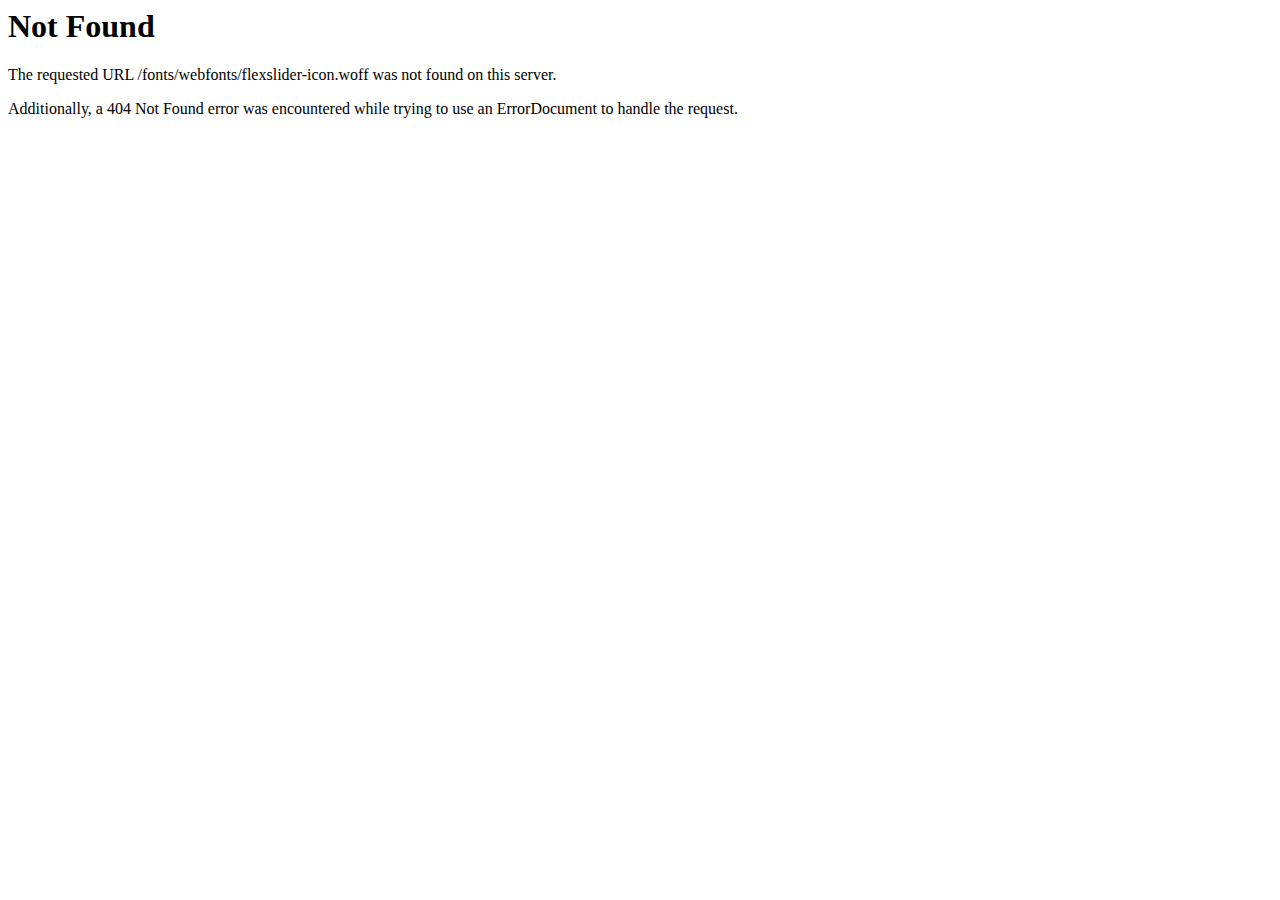
<file: fonts/webfonts/flexslider-icon-2.html>
<!DOCTYPE HTML PUBLIC "-//IETF//DTD HTML 2.0//EN">
<html><head>
<title>404 Not Found</title>
</head><body>
<h1>Not Found</h1>
<p>The requested URL /fonts/webfonts/flexslider-icon.woff was not found on this server.</p>
<p>Additionally, a 404 Not Found
error was encountered while trying to use an ErrorDocument to handle the request.</p>
</body></html>
</file>
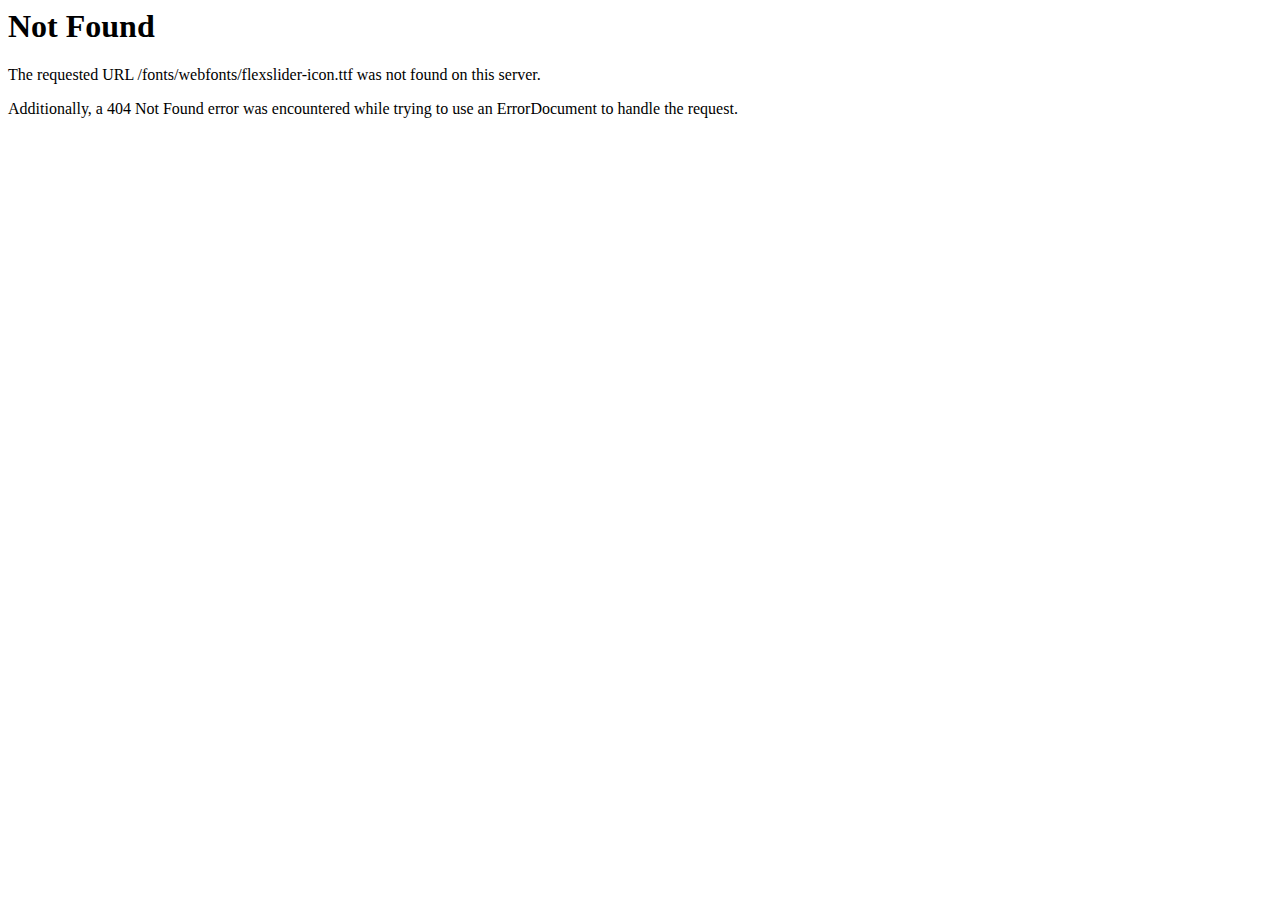
<file: fonts/webfonts/flexslider-icon-3.html>
<!DOCTYPE HTML PUBLIC "-//IETF//DTD HTML 2.0//EN">
<html><head>
<title>404 Not Found</title>
</head><body>
<h1>Not Found</h1>
<p>The requested URL /fonts/webfonts/flexslider-icon.ttf was not found on this server.</p>
<p>Additionally, a 404 Not Found
error was encountered while trying to use an ErrorDocument to handle the request.</p>
</body></html>
</file>
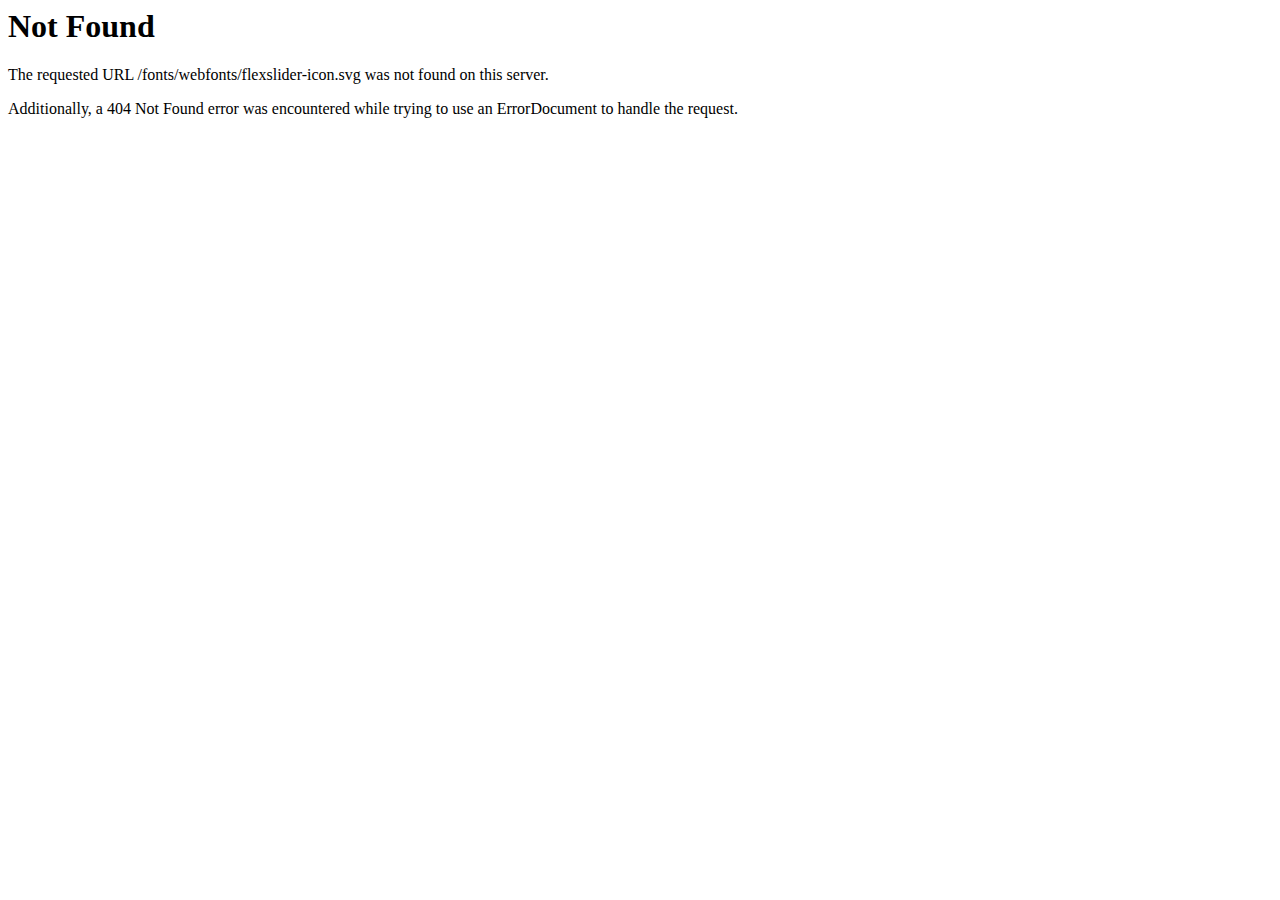
<file: fonts/webfonts/flexslider-icon-4.html>
<!DOCTYPE HTML PUBLIC "-//IETF//DTD HTML 2.0//EN">
<html><head>
<title>404 Not Found</title>
</head><body>
<h1>Not Found</h1>
<p>The requested URL /fonts/webfonts/flexslider-icon.svg was not found on this server.</p>
<p>Additionally, a 404 Not Found
error was encountered while trying to use an ErrorDocument to handle the request.</p>
</body></html>
</file>
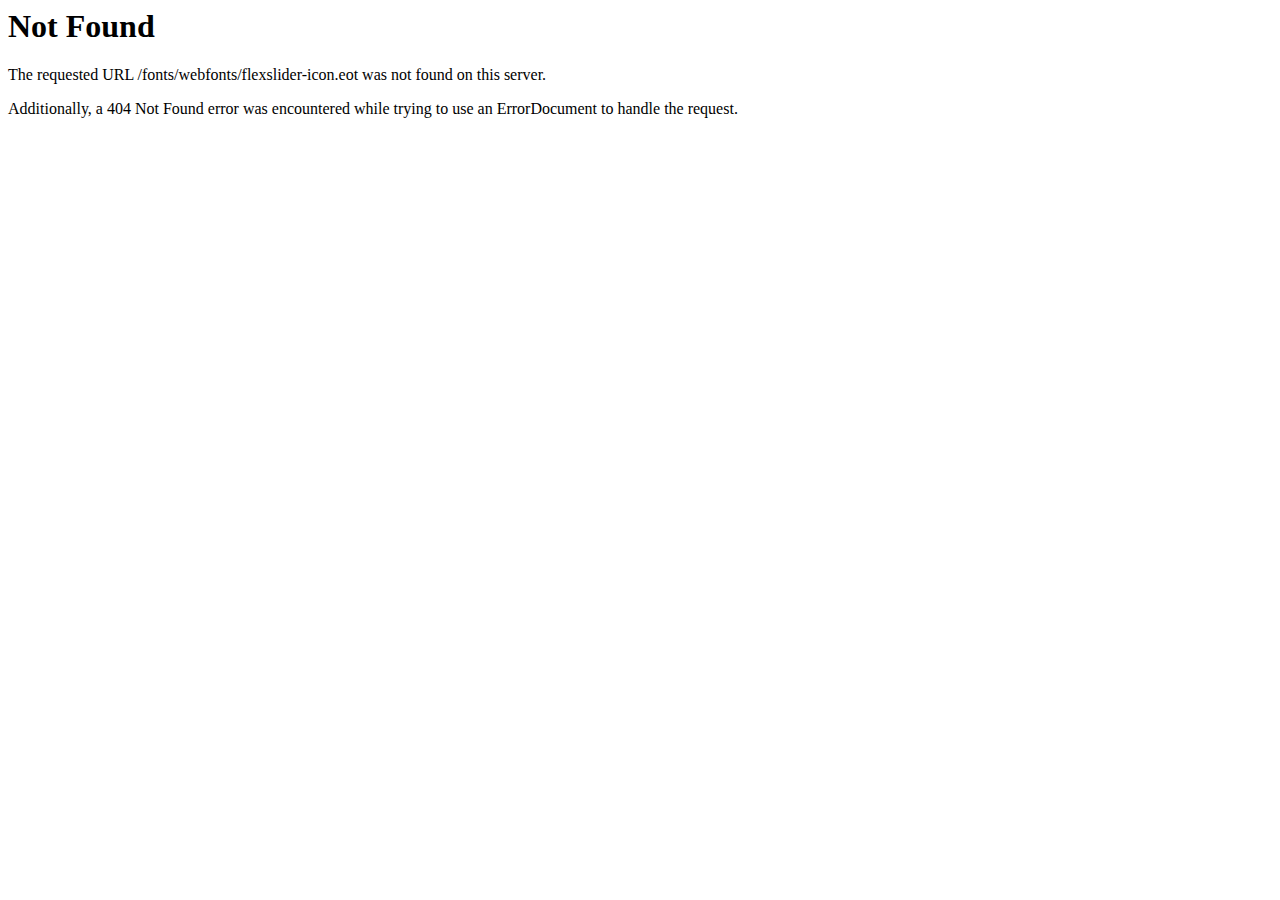
<file: fonts/webfonts/flexslider-icon.html>
<!DOCTYPE HTML PUBLIC "-//IETF//DTD HTML 2.0//EN">
<html><head>
<title>404 Not Found</title>
</head><body>
<h1>Not Found</h1>
<p>The requested URL /fonts/webfonts/flexslider-icon.eot was not found on this server.</p>
<p>Additionally, a 404 Not Found
error was encountered while trying to use an ErrorDocument to handle the request.</p>
</body></html>
</file>
